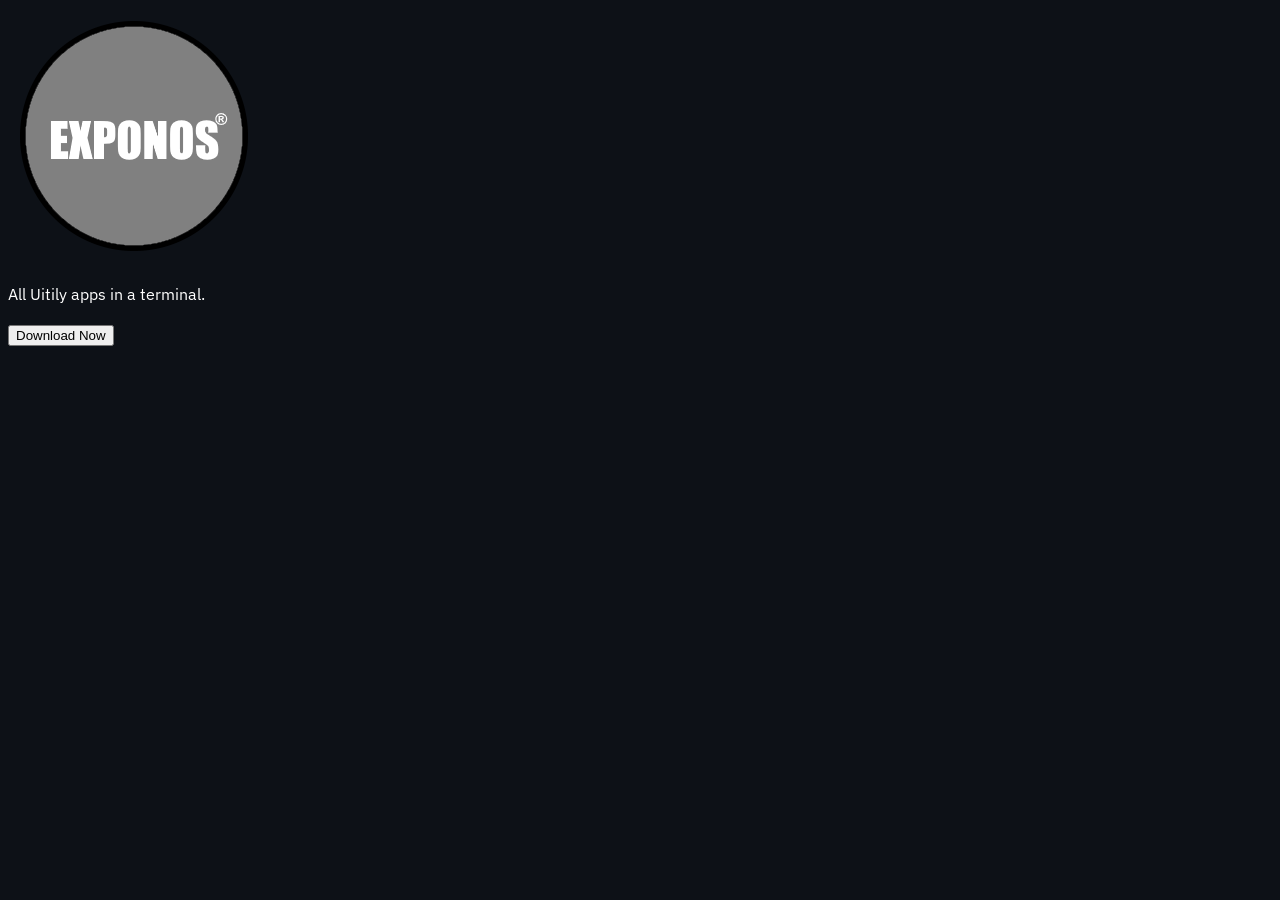
<file: projects.html>
<!DOCTYPE html>
<html lang="en">
<head>
    <meta charset="UTF-8">
    <link rel="stylesheet" href="styles.css">
    <title>Angelo's Projects</title>
    <link rel="icon" href="">
</head>
<body>
    <div>
    <img class="expi" src="39AX6xY.png">
    <p style="color:white;" class="exp">
      All Uitily apps in a terminal.<br><br>
      <button  onclick="window.location.href='https://github.com/apetrai/EXPONOS';" name="EXPONOS" class="download">Download Now</button>
    </p>
    </div>
</body>
</html>
</file>
<file: styles.css>
@import url('https://fonts.googleapis.com/css2?family=IBM+Plex+Sans:ital,wght@0,100..700;1,100..700&display=swap');

/* :root {
    --bg: #0F172A;

    --surface: #1E293B;
    --surface-light: #334155;

    --text: #F8FAFC;
    --text-secondary: #94A3B8;

    --primary: #3B82F6;
    --primary-hover: #2563EB;

    --border: #334155;
} */ /* For future use */


html {
    background-color: #0D1117;
    color: white;
    display: flexbox;
    font-family: "IBM Plex Sans", sans-serif;
}

/* Home Page -----------------*/

/* .mainsection {
    display: flex;
    justify-content: center;
    align-items: center;
    height: 100vh;
} */


#greeting {
    display: flex;
    justify-content: center;
    align-items: center;
    height: 100vh;
    gap: 40px;
}

#aboutme {
    max-width: 500px;
}

#aboutme h1 {
    margin: 0 0 20px;
    font-size: 3rem;
}

#profilepic {
    width: 150px;
    height: 150px;
    border-radius: 10%;
    object-fit: cover;
}
/* ----------------------------- */
</file>
